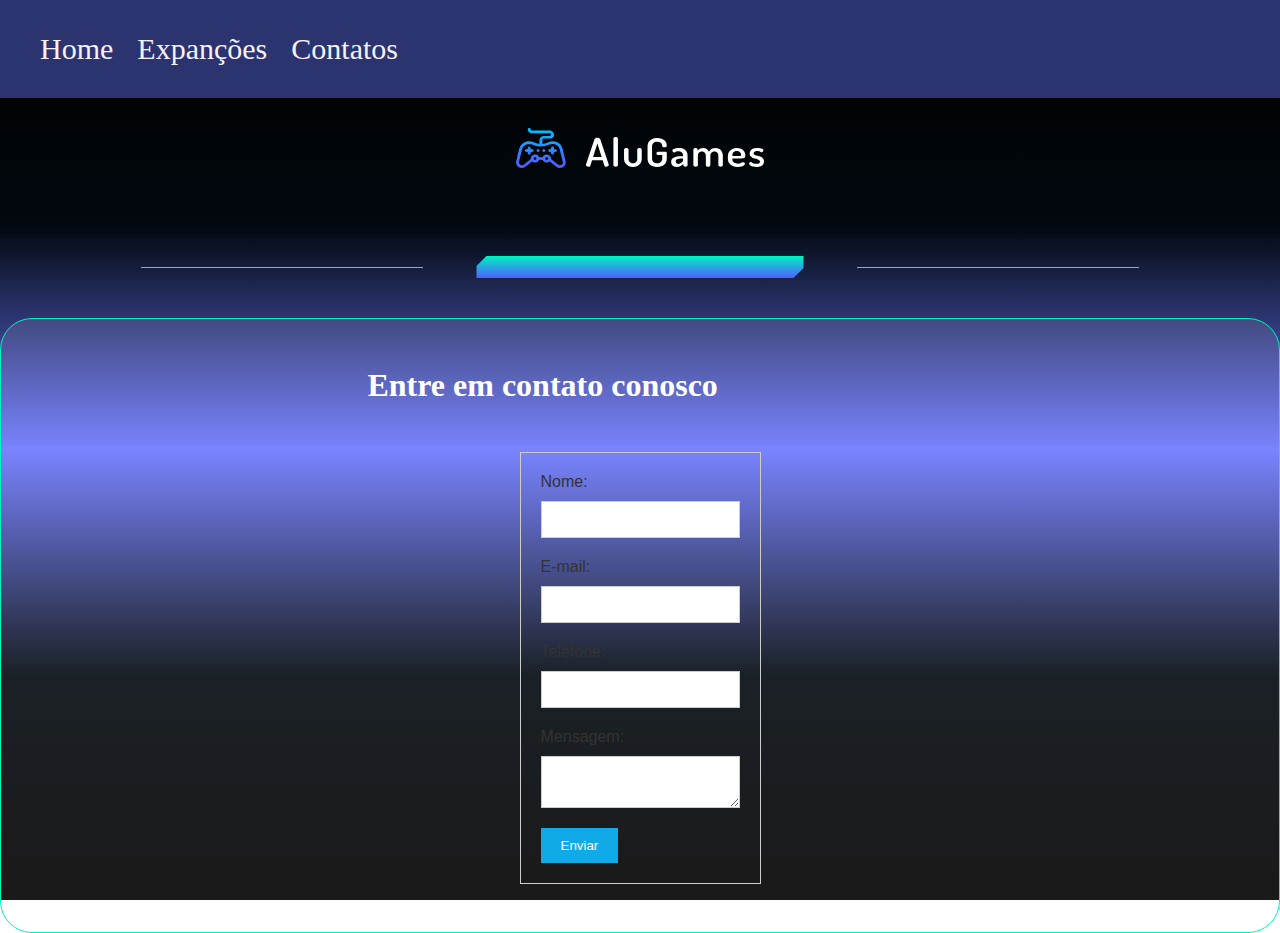
<file: contatos.html>
<!DOCTYPE html>
<html lang="en">

<head>
    <meta charset="UTF-8">
    <meta name="viewport" content="width=device-width, initial-scale=1.0">
    <title>AluGames</title>
    <link rel="stylesheet" href="css/main.css">
    <link rel="stylesheet" href="css/_reset.css".css">
</head>

<body class="body">
    <header >
        <nav id="menu"> 
            <ul> 
              <li><a href="index.html">Home</a></li>
              <li><a href="expancoes.html">Expanções</a></li>
              <li><a href="contatos.html">Contatos</a></li>
            </ul> 
          </nav>
      </header>
    
    <main class="container main">
        <img src="img/logo.svg" alt="Logo AluGames">
        <section class="divisor">
            <div class="divisor__line"></div>
            <img src="img/fade_bar.svg" alt="Visual bar" class="divisor__bar">
            <div class="divisor__line"></div>
        </section>

        <section class="dashboard"> 
            <p class="dashboard__item__name__contato">Entre em contato conosco</p>
                
                    <form action="contact_send.php" method="post">
                    <label class="nome" for="nome">Nome:</label>
                        <input type="text" id="nome" name="nome" required>
                    <label class="nome" for="email">E-mail:</label>
                        <input type="text" id="email" name="email" required>
                    <label class="nome" for="telefone">Telefone:</label>
                        <input type="text" id="telefone" name="telefone">
                    <label class="nome" for="mensagem">Mensagem:</label>
                            <textarea id="mensagem" name="mensagem"></textarea>

                    <button class="enviar" type="submit">Enviar</button>
                    
                             
                    </form>
                    
                </li>
                
        <script src="js/app.js"></script>
</body>

</html>
</file>
<file: css/main.css>
@import url(_reset.css);
@import url('https://fonts.googleapis.com/css2?family=Chakra+Petch:wght@700&family=Inter:wght@600;700&display=swap');

.menunav {
    display: flex;
    flex-direction: column;
    
}



#menu ul { 
    padding:30px;
    margin:0px 0px 30px 0px;
    background-color:rgb(43, 52, 110);
    list-style:none;
    width: 100%;
    
}
  
    #menu ul li { 
    display: inline;
    
}

#menu ul li a { 
    padding: 2px 10px; 
    display: inline-block; /* visual do link */ 
    background-color: rgb(43, 52, 110); 
    color: #f6f1ff; 
    text-decoration: none; 
     
    font-size: 30px;
}


.body {
    color: #FFFFFF;

    min-height: 100vh;

    background: rgb(0, 0, 0);
    background: linear-gradient(to bottom, rgba(0, 0, 0, 1) 0%, rgba(1, 8, 14, 1) 25%, rgba(80, 94, 255, 0.85) 50%, rgba(1, 8, 14, 1) 75%, rgba(0, 0, 0, 1) 100%);
    background-repeat: no-repeat;
    background-attachment: fixed;

    
}

@media screen and (min-width: 1440px) {
    .main {
        padding: 2rem calc((100vw - 1086px)/2);
    }
}

.main {
    display: flex;
    flex-direction: column;
    align-items: center;
}

.divisor {
    display: flex;
    gap: 53px;
    align-items: center;

    margin: 88px 0px 40px;
}

.divisor__line {
    height: 1px;
    width: 282px;
    background-color: #00F4BF;
}

.page-title {
    font-family: 'Chakra Petch', sans-serif;
    font-weight: 700;
    font-size: 5rem;

    margin-bottom: 2.5rem;
}

.page-subtitulo {
    font-family: 'Chakra Petch', sans-serif;
    font-weight: 700;
    font-size: 3rem;

    margin-bottom: 2.5rem;
}

.page-title__emphasis {
    color: #505EFF;
}

.dashboard {
    background-color: rgba(255, 255, 255, 0.1);

    border-radius: 2rem;
    border-width: 1px;
    border-style: solid;
    border-color: #00F4BF;

    padding: 3rem; 
    width: 100%;
    display: flex;
    flex-direction: column;
    justify-content: center;

    
}

.dashboard__items {
    display: flex;
    justify-content: space-between;
}

.dashboard__items__item {
    display: flex;
    flex-direction: column;
    align-items: center;
    justify-content: flex-start;

    font-family: 'Inter', sans-serif;
}

.dashboard__item__img {
    box-shadow: 0px 0px 24px 8px rgba(24, 118, 232, 0.25);

    margin-bottom: 1rem ;
}

.dashboard__item__img--rented {
    position: relative;
}

.dashboard__item__img--rented::after {
    content: "";
    display: block;
    width: 100%;
    height: 100%;

    position: absolute;
    top: 0;
    
    background-color: rgba(1, 8, 14, 0.4);
}

.dashboard__item__name {
    font-weight: 600;
    font-size: 2rem;

    margin-bottom: 2.5rem;
}

.dashboard__item__button {
    display: flex;
    justify-content: center;

    font-weight: 700;
    font-size: 1.5rem;

    padding: 1rem 1.5rem;
    min-width: 13rem;

    border-radius: 1rem;

    background-color: #1875E8;
}

.dashboard__item__button--return {
    background-color: #01080E;
}

.hachuras {
    margin-top: 1.5rem;
    margin-right: 33px;
    align-self: flex-end;
}

.dashboard__item__name__contato {
    font-weight: 600;
    font-size: 2rem;
    padding: 0rem 19.9rem;
    
    margin: 0rem 0 3rem;
    
}

form {
    font-family: Arial, sans-serif;
    color: #333;
    margin: 0 auto;
    max-width: 600px;
    padding: 20px;
    border: 1px solid #ccc;
  }
  label {
    display: block;
    margin-bottom: 10px;
  }
  input,
  textarea {
    display: block;
    width: 100%;
    padding: 10px;
    margin-bottom: 20px;
    border: 1px solid #ccc;
  }
  button {
    background-color: #0faae7;
    color: white;
    padding: 10px 20px;
    border: none;
    cursor: pointer;
  }
  button:hover {
    background-color: #004bbb;
  }
</file>
